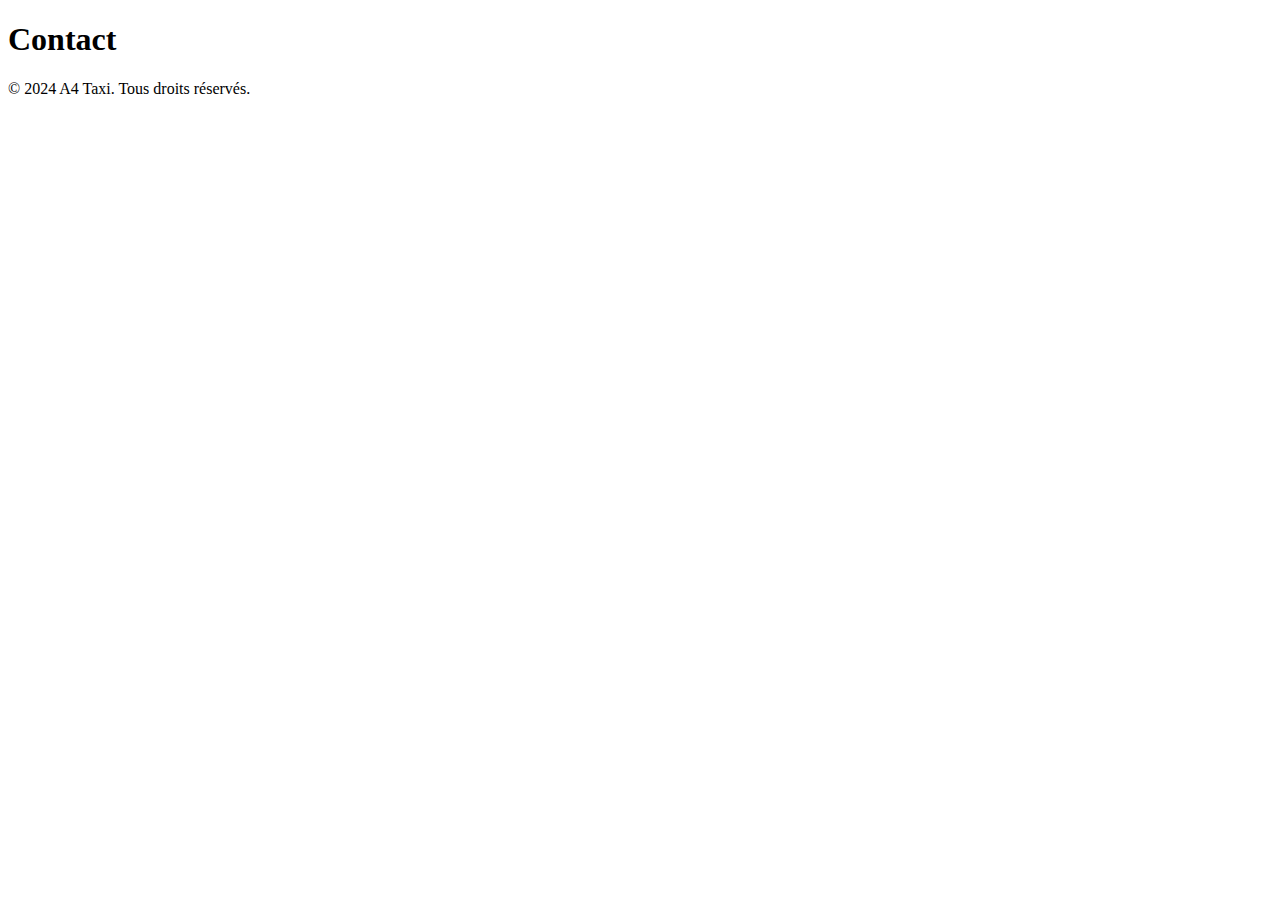
<file: contact.html>
<!DOCTYPE html>
<html lang="fr">
<head>
    <meta charset="UTF-8">
    <meta name="viewport" content="width=device-width, initial-scale=1.0">
    <title>Contact - Site A4 Taxi</title>
</head>
<body>
    <header>
        <h1>Contact</h1>
    </header>
    <main>
        <!-- Contenu de la page "Contact" -->
    </main>
    <footer>
        <p>&copy; 2024 A4 Taxi. Tous droits réservés.</p>
    </footer>
</body>
</html>
</file>
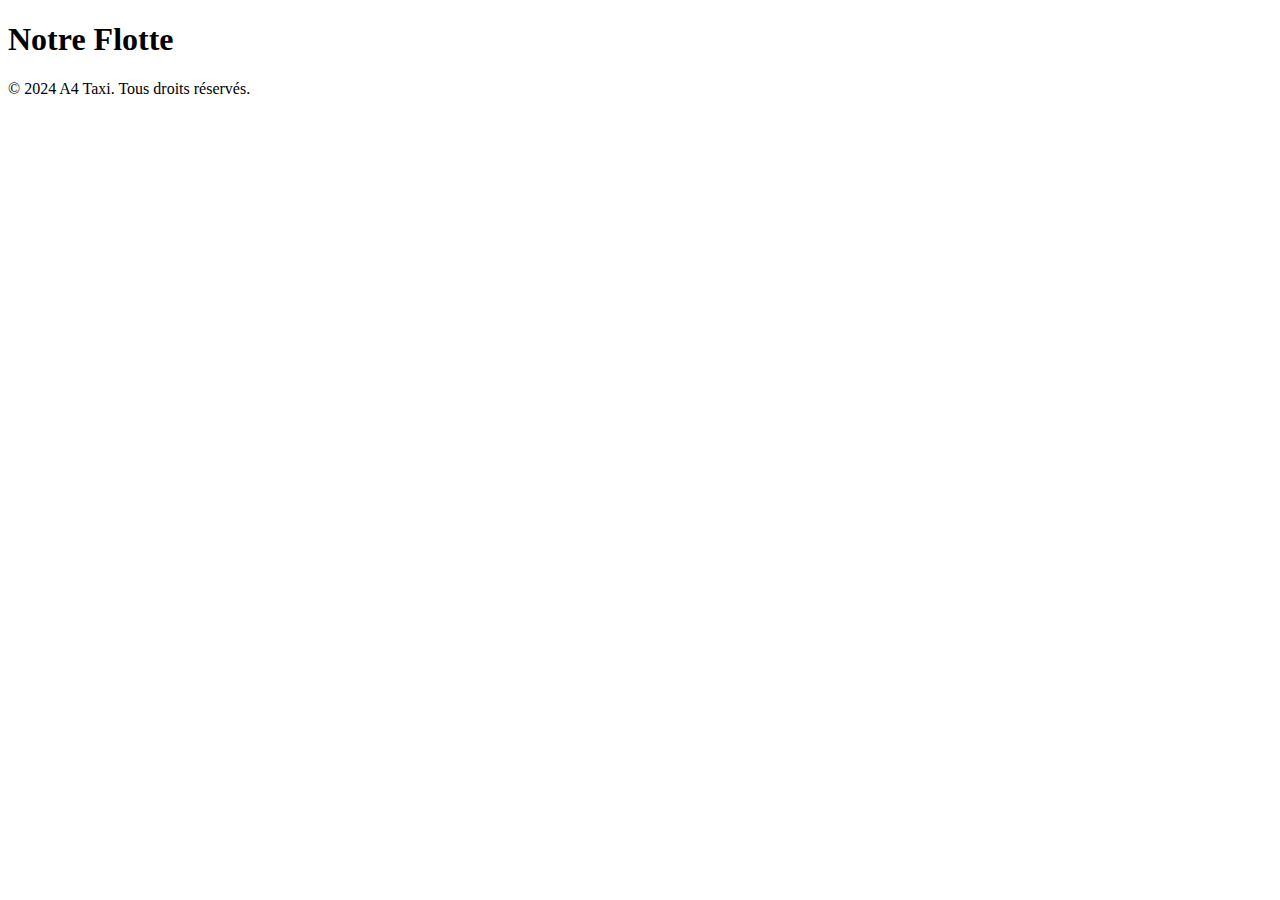
<file: flotte.html>
<!DOCTYPE html>
<html lang="fr">
<head>
    <meta charset="UTF-8">
    <meta name="viewport" content="width=device-width, initial-scale=1.0">
    <title>Notre Flotte - Site A4 Taxi</title>
</head>
<body>
    <header>
        <h1>Notre Flotte</h1>
    </header>
    <main>
        <!-- Contenu de la page "Notre Flotte" -->
    </main>
    <footer>
        <p>&copy; 2024 A4 Taxi. Tous droits réservés.</p>
    </footer>
</body>
</html>
</file>
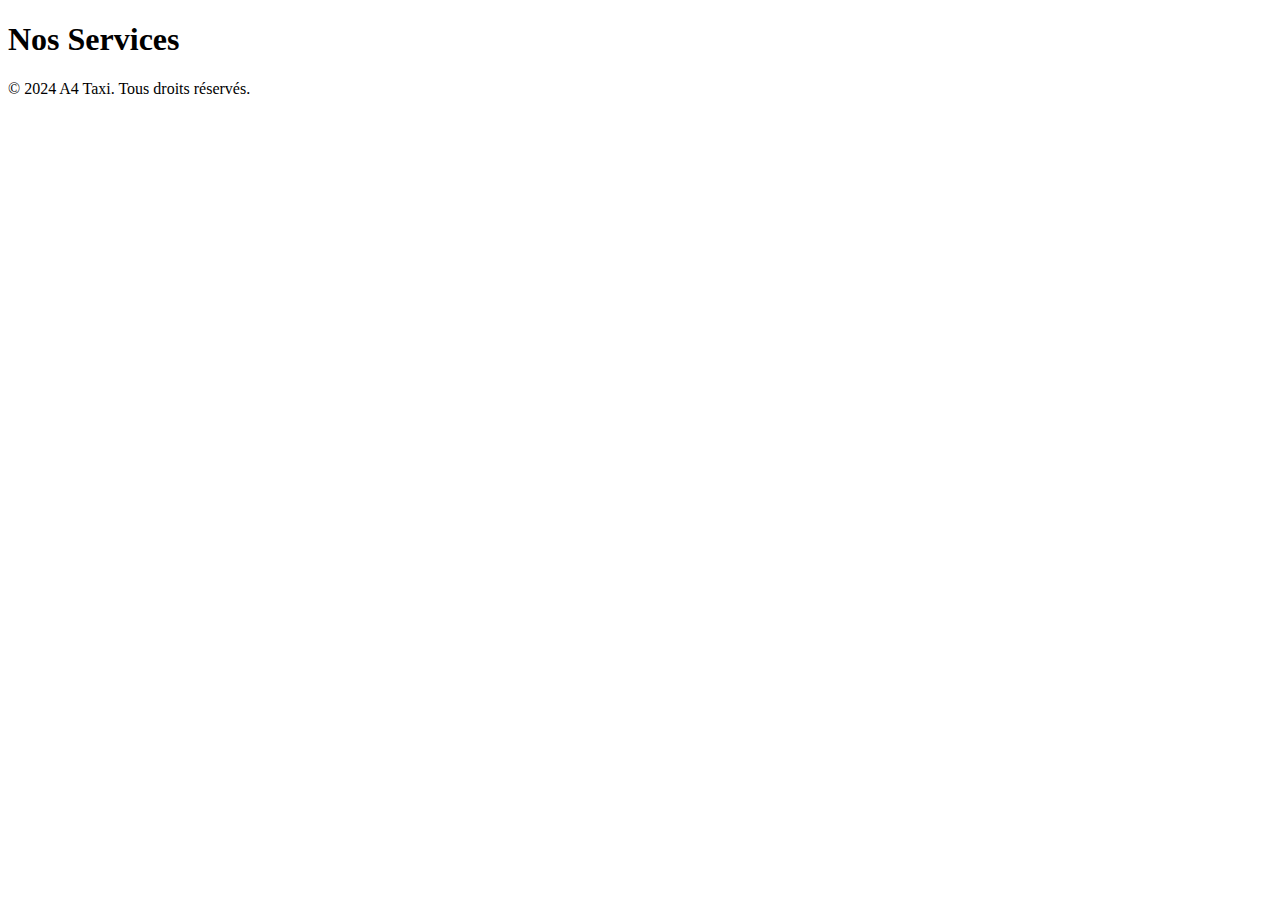
<file: services.html>
<!DOCTYPE html>
<html lang="fr">
<head>
    <meta charset="UTF-8">
    <meta name="viewport" content="width=device-width, initial-scale=1.0">
    <title>Nos Services - Site A4 Taxi</title>
</head>
<body>
    <header>
        <h1>Nos Services</h1>
    </header>
    <main>
        <!-- Contenu de la page "Nos Services" -->
    </main>
    <footer>
        <p>&copy; 2024 A4 Taxi. Tous droits réservés.</p>
    </footer>
</body>
</html>
</file>
